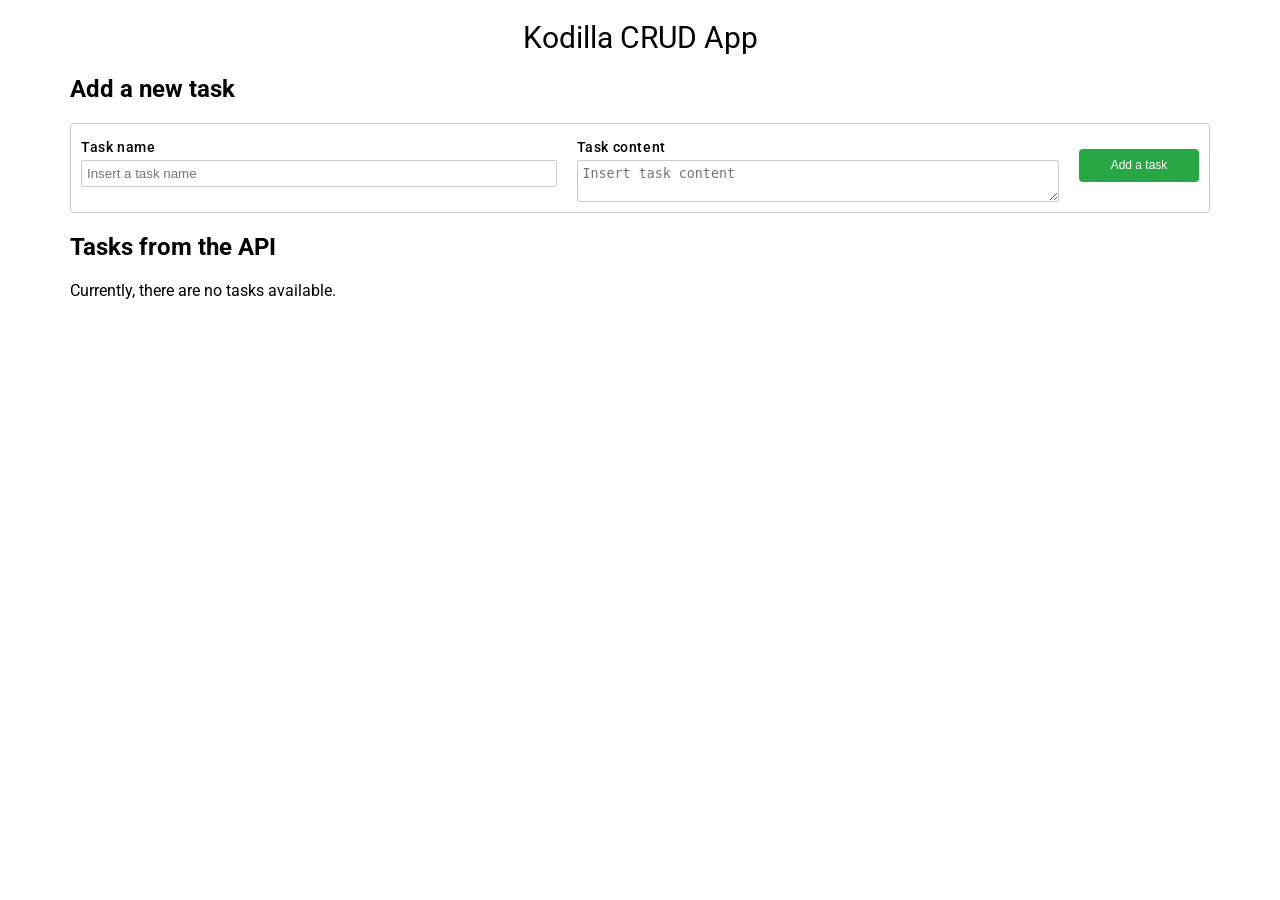
<file: index.html>
<html lang="en">
<head>
  <meta charset="UTF-8">
  <meta name="viewport" content="width=device-width, user-scalable=no, initial-scale=1.0, maximum-scale=1.0, minimum-scale=1.0">
  <meta http-equiv="X-UA-Compatible" content="ie=edge">
  <title>CRUD</title>
  <link rel="stylesheet" href="style.css">
  <link href="https://fonts.googleapis.com/css?family=Roboto:400,400i,500,500i,700,700i&subset=latin-ext" rel="stylesheet">
</head>
<body>
<h1 class="kodilla-heading kodilla-heading--main">Kodilla CRUD App</h1>

<main class="crud container">
  <section class="datatable">
    <h2>Add a new task</h2>
    <form
        class="datatable__row datatable__row--add"
        method="POST"
        action="http://localhost:8080/v1/task/createTask"
        data-task-add-form
    >
      <fieldset class="datatable__row-section datatable__row-section--input-section">
        <label class="datatable__input-label">
          Task name
        </label>
        <input type="text" name="title" placeholder="Insert a task name" required minlength="3">
      </fieldset>

      <fieldset class="datatable__row-section datatable__row-section--input-section">
        <label class="datatable__input-label">
          Task content
        </label>
        <textarea name="content" placeholder="Insert task content" required minlength="3"></textarea>
      </fieldset>

      <fieldset class="datatable__row-section datatable__row-section--button-section">
        <button type="submit" data-task-add-button class="datatable__button">Add a task</button>
      </fieldset>
    </form>
  </section>
  <section class="datatable">
    <h2>Tasks from the API</h2>
    <div class="datatable__tasks-container" data-tasks-container></div>
  </section>
</main>

<div class="template" data-datatable-row-template>
  <form class="datatable__row" data-task-id="0">
    <fieldset class="datatable__row-section datatable__row-section--input-section" data-task-name-section>
      <label class="datatable__input-label">
        Task name
      </label>
      <input type="text" name="title" placeholder="Insert a new task name" data-task-name-input required minlength="3">
      <p class="datatable__field-value" data-task-name-paragraph></p>
    </fieldset>

    <fieldset class="datatable__row-section datatable__row-section--input-section" data-task-content-section>
      <label class="datatable__input-label">
        Task content
      </label>
      <textarea name="title" placeholder="Insert new task content" data-task-content-input required minlength="3"></textarea>
      <p class="datatable__field-value" data-task-content-paragraph></p>
    </fieldset>

    <div class="datatable__row-section-wrapper">
      <fieldset class="datatable__row-section datatable__row-section--button-section">
        <button type="button" data-task-submit-update-button class="datatable__button datatable__button--editing ">Submit update</button>
        <button type="button" data-task-edit-abort-button class="datatable__button datatable__button--editing">Abort update</button>
        <button type="button" data-task-edit-button class="datatable__button">Edit</button>
        <button type="button" data-task-delete-button class="datatable__button">Delete</button>
      </fieldset>

      <fieldset class="datatable__row-section datatable__row-section--trello-section">
        <select class="datatable__select" name="board-name" data-board-name-select>
          <option disabled selected>--- select an board ---</option>
        </select>
        <select class="datatable__select" name="list-name" data-list-name-select>
          <option disabled selected>--- select a list ---</option>
        </select>
        <button type="button" data-trello-card-creation-trigger class="datatable__button datatable__button--card-creation">
          Create a card
        </button>
      </fieldset>
    </div>
  </form>
</div>

<script src="jquery-3.5.1.min.js"></script>
<script src="script.js"></script>

</body>
</html>
</file>
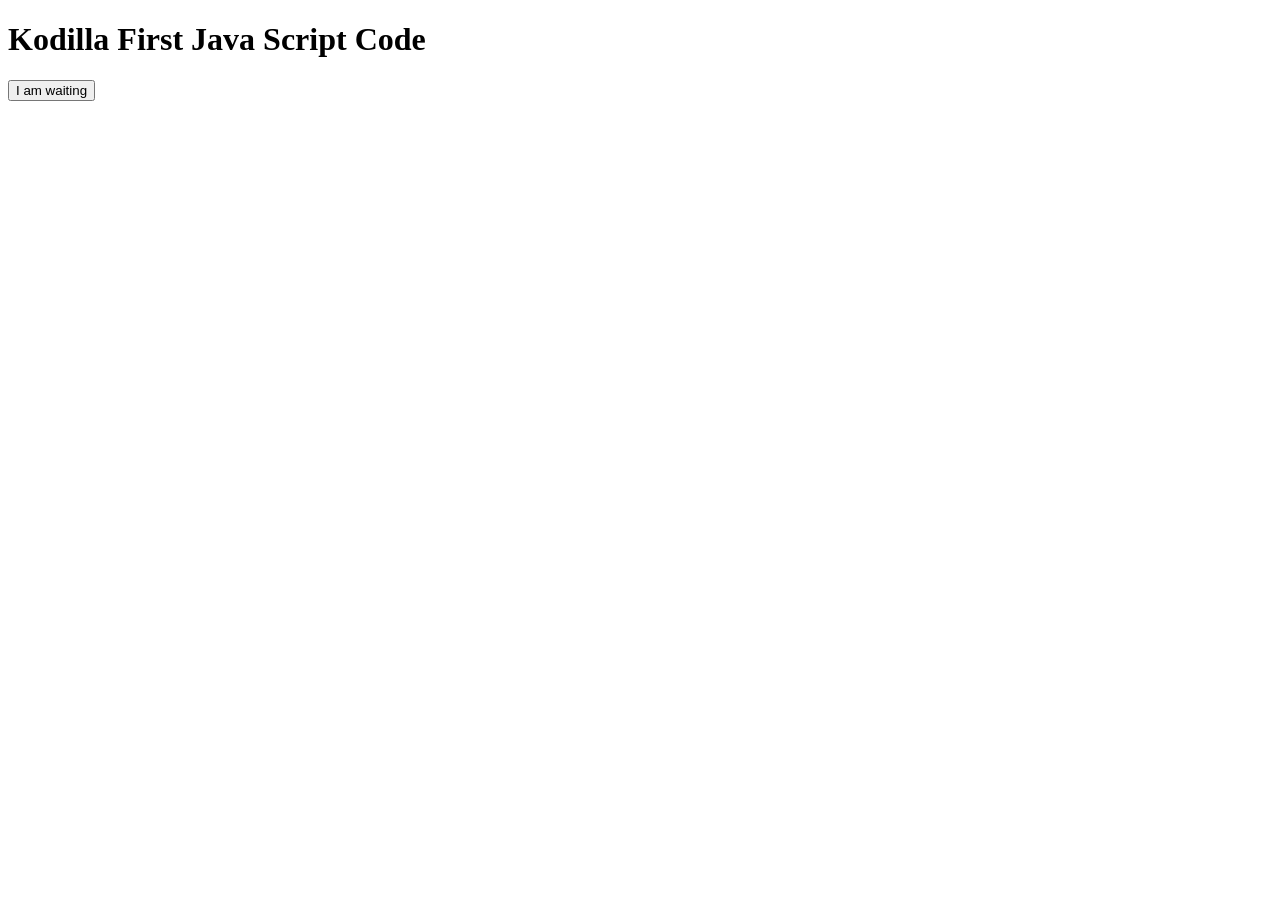
<file: simple_page.html>
<!DOCTYPE html>
<html>
<body>

<h1>Kodilla First Java Script Code</h1>

<button id="button-1">I am waiting</button>

<script>
 var button = document.getElementById('button-1');

 button.addEventListener('click', function() {
   button.innerHTML = 'I am clicked';
 });

</script>
</body>
</html>
</file>
<file: style.css>
html {
  font-family: 'Roboto', sans-serif;
  box-sizing: border-box;
  font-size: 16px;
  font-weight: normal;
  margin: 0;
  padding: 0; }

input,
textarea {
  width: 100%;
  padding: 5px;
  margin: 0;
  border-radius: 2px;
  border: 1px solid #ccc; }

body {
  margin: 0;
  padding: 0; }

*,
*::before,
*::after {
  box-sizing: inherit; }

.crud {
  margin-bottom: 20px; }

.container {
  padding-right: 15px;
  padding-left: 15px;
  margin-right: auto;
  margin-left: auto; }

@media (min-width: 768px) {
  .container {
    width: 750px; } }

@media (min-width: 992px) {
  .container {
    width: 970px; } }

@media (min-width: 1200px) {
  .container {
    width: 1170px; } }

.kodilla-heading--main {
  margin: 20px auto;
  text-align: center;
  font-size: 30px;
  font-weight: 400; }

.datatable__row {
  display: flex;
  flex-flow: row nowrap;
  justify-content: flex-start;
  align-items: stretch;
  border: 1px solid #ccc;
  border-bottom: none;
  margin: 0; }

.datatable__row-section-wrapper {
  display: flex;
  flex-grow: 1;
  justify-content: space-around; }

.datatable__row:first-of-type {
  border-top-left-radius: 4px;
  border-top-right-radius: 4px; }

.datatable__row:last-of-type {
  border-bottom: 1px solid #ccc;
  border-bottom-left-radius: 4px;
  border-bottom-right-radius: 4px; }

.datatable__row input,
.datatable__row textarea {
  display: none; }

.datatable__row .datatable__button--editing {
  display: none; }

.datatable__row--editing input,
.datatable__row--editing textarea {
  display: block; }

.datatable__row--editing .datatable__field-value {
  display: none; }

.datatable__row--editing .datatable__button {
  display: none; }

.datatable__row--editing .datatable__button--editing,
.datatable__row--editing .datatable__button--card-creation {
  display: block; }

.datatable__row--add input,
.datatable__row--add textarea {
  display: block; }

.datatable__field-value {
  margin-bottom: 0;
  font-size: 14px; }

.datatable__row-section {
  border: none;
  margin: 0;
  padding: 10px;
  flex-grow: 1; }

.datatable__row-section--button-section,
.datatable__row-section--trello-section {
  margin-left: auto;
  align-self: center;
  flex-shrink: 1;
  flex-grow: 0;
  display: flex;
  flex-flow: column nowrap;
  justify-content: space-around;
  align-items: center; }

.datatable__input-label {
  display: block;
  text-align: left;
  font-size: 14px;
  margin: 5px auto;
  font-weight: 500;
  letter-spacing: 0.6px; }

.datatable__button {
  color: #fff;
  background-color: #28a745;
  display: block;
  margin-bottom: 5px;
  font-weight: 400;
  text-align: center;
  white-space: nowrap;
  user-select: none;
  border: 1px solid transparent;
  padding: 8px 12px;
  font-size: 12px;
  min-width: 120px;
  line-height: 1.25;
  border-radius: 4px; }

.datatable__select {
  display: block;
  margin-bottom: 10px; }

.datatable__tasks-container:empty {
  position: relative; }

.datatable__tasks-container:empty::after {
  content: 'Currently, there are no tasks available.'; }

.template {
  display: none; }
</file>
